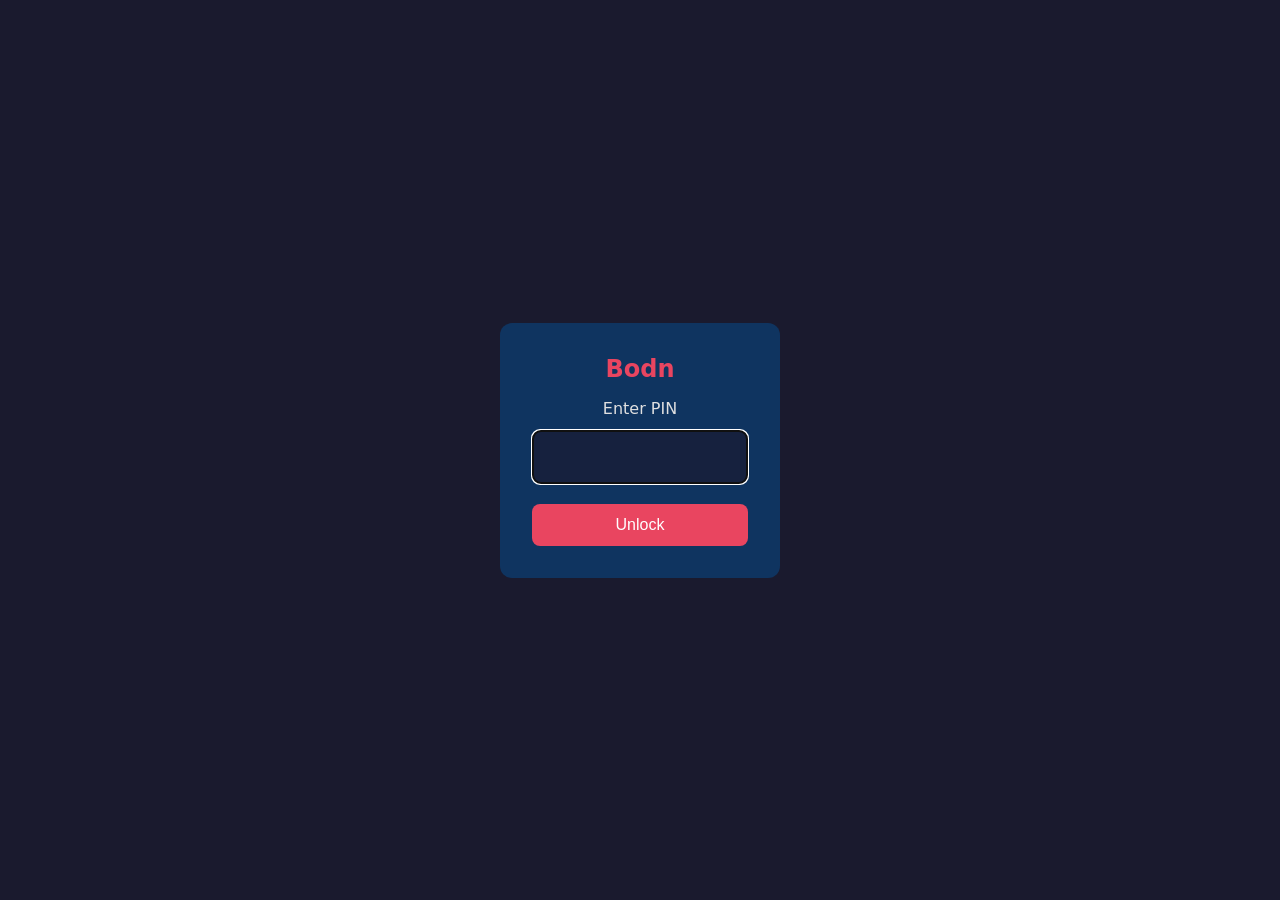
<file: tools/web/login.html>
<!DOCTYPE html>
<html lang="en">
<head>
<meta charset="UTF-8">
<meta name="viewport" content="width=device-width,initial-scale=1">
<title>Bodn - Login</title>
<style>
*{box-sizing:border-box;margin:0;padding:0}
body{font-family:system-ui,sans-serif;background:#1a1a2e;color:#e0e0e0;display:flex;justify-content:center;align-items:center;min-height:100vh}
.login{background:#0f3460;padding:32px;border-radius:12px;text-align:center;width:280px}
.login h1{color:#e94560;margin-bottom:16px;font-size:1.5em}
.login input{width:100%;padding:12px;font-size:1.5em;text-align:center;letter-spacing:8px;background:#16213e;border:1px solid #333;color:#e0e0e0;border-radius:8px;margin:12px 0}
.login button{width:100%;padding:12px;background:#e94560;color:#fff;border:none;border-radius:8px;font-size:1em;cursor:pointer;margin-top:8px}
.login .err{color:#e94560;font-size:0.85em;margin-top:8px;display:none}
</style>
</head>
<body>
<div class="login">
<h1>Bodn</h1>
<p>Enter PIN</p>
<input type="password" id="pin" maxlength="8" inputmode="numeric" autofocus>
<button onclick="login()">Unlock</button>
<div class="err" id="err">Wrong PIN</div>
</div>
<script>
document.getElementById('pin').addEventListener('keyup',function(e){if(e.key==='Enter')login()});
async function login(){
var pin=document.getElementById('pin').value;
var r=await fetch('/api/login',{method:'POST',headers:{'Content-Type':'application/json'},body:JSON.stringify({pin:pin})});
if(r.ok){location.reload()}else{document.getElementById('err').style.display='block';document.getElementById('pin').value=''}
}
</script>
</body>
</html>
</file>
